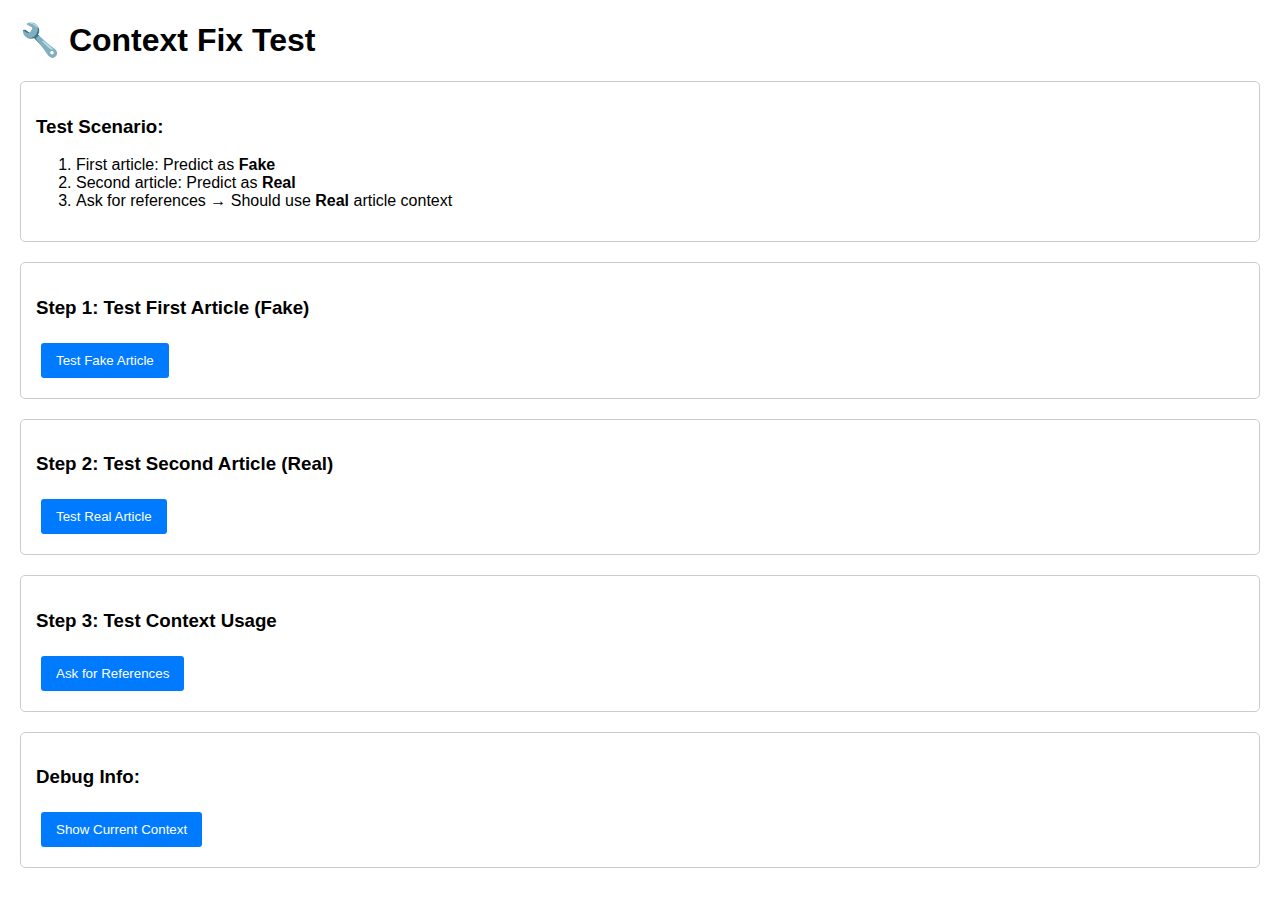
<file: test_context_fix.html>
<!DOCTYPE html>
<html>
<head>
    <title>Context Fix Test</title>
    <style>
        body { font-family: Arial, sans-serif; margin: 20px; }
        .test-section { margin: 20px 0; padding: 15px; border: 1px solid #ccc; border-radius: 5px; }
        .success { background-color: #d4edda; border-color: #c3e6cb; }
        .error { background-color: #f8d7da; border-color: #f5c6cb; }
        button { padding: 10px 15px; margin: 5px; background: #007bff; color: white; border: none; border-radius: 3px; cursor: pointer; }
        button:hover { background: #0056b3; }
        pre { background: #f8f9fa; padding: 10px; border-radius: 3px; overflow-x: auto; }
    </style>
</head>
<body>
    <h1>🔧 Context Fix Test</h1>
    
    <div class="test-section">
        <h3>Test Scenario:</h3>
        <ol>
            <li>First article: Predict as <strong>Fake</strong></li>
            <li>Second article: Predict as <strong>Real</strong></li>
            <li>Ask for references → Should use <strong>Real</strong> article context</li>
        </ol>
    </div>
    
    <div class="test-section">
        <h3>Step 1: Test First Article (Fake)</h3>
        <button onclick="testFirstArticle()">Test Fake Article</button>
        <div id="result1"></div>
    </div>
    
    <div class="test-section">
        <h3>Step 2: Test Second Article (Real)</h3>
        <button onclick="testSecondArticle()">Test Real Article</button>
        <div id="result2"></div>
    </div>
    
    <div class="test-section">
        <h3>Step 3: Test Context Usage</h3>
        <button onclick="testContextUsage()">Ask for References</button>
        <div id="result3"></div>
    </div>
    
    <div class="test-section">
        <h3>Debug Info:</h3>
        <button onclick="showDebugInfo()">Show Current Context</button>
        <div id="debugInfo"></div>
    </div>

    <script>
        let currentContext = null;
        let testResults = [];
        
        async function testFirstArticle() {
            const fakeArticle = "BREAKING: Scientists discover that drinking hot water with lemon cures all diseases! This revolutionary treatment has been hidden by big pharma for decades. Share this immediately!";
            
            try {
                const response = await fetch('http://localhost:5005/', {
                    method: 'POST',
                    headers: { 'X-Requested-With': 'XMLHttpRequest' },
                    body: new FormData(Object.assign(new FormData(), { article_text: fakeArticle }))
                });
                
                const result = await response.text();
                
                // Extract prediction
                const predictionMatch = result.match(/<b>Prediction:<\/b> ([^<]+)/);
                const prediction = predictionMatch ? predictionMatch[1] : 'Unknown';
                
                // Store context
                currentContext = {
                    article: fakeArticle,
                    prediction: prediction,
                    reasoning: result
                };
                
                document.getElementById('result1').innerHTML = `
                    <div class="success">
                        <strong>✅ First Article Test:</strong><br>
                        Prediction: ${prediction}<br>
                        Context stored: ${currentContext ? 'Yes' : 'No'}
                    </div>
                `;
                
                testResults.push('First article tested successfully');
                
            } catch (error) {
                document.getElementById('result1').innerHTML = `
                    <div class="error">
                        <strong>❌ Error:</strong> ${error.message}
                    </div>
                `;
            }
        }
        
        async function testSecondArticle() {
            const realArticle = "NASA's Perseverance rover successfully landed on Mars on February 18, 2021. The rover is designed to search for signs of ancient life and collect samples for future return to Earth. This mission represents a significant step forward in Mars exploration.";
            
            try {
                const response = await fetch('http://localhost:5005/', {
                    method: 'POST',
                    headers: { 'X-Requested-With': 'XMLHttpRequest' },
                    body: new FormData(Object.assign(new FormData(), { article_text: realArticle }))
                });
                
                const result = await response.text();
                
                // Extract prediction
                const predictionMatch = result.match(/<b>Prediction:<\/b> ([^<]+)/);
                const prediction = predictionMatch ? predictionMatch[1] : 'Unknown';
                
                // Update context (this should replace the old context)
                currentContext = {
                    article: realArticle,
                    prediction: prediction,
                    reasoning: result
                };
                
                document.getElementById('result2').innerHTML = `
                    <div class="success">
                        <strong>✅ Second Article Test:</strong><br>
                        Prediction: ${prediction}<br>
                        Context updated: ${currentContext ? 'Yes' : 'No'}<br>
                        Current article: ${currentContext.article.substring(0, 50)}...
                    </div>
                `;
                
                testResults.push('Second article tested successfully');
                
            } catch (error) {
                document.getElementById('result2').innerHTML = `
                    <div class="error">
                        <strong>❌ Error:</strong> ${error.message}
                    </div>
                `;
            }
        }
        
        async function testContextUsage() {
            if (!currentContext) {
                document.getElementById('result3').innerHTML = `
                    <div class="error">
                        <strong>❌ No context available:</strong> Please run the first two tests first.
                    </div>
                `;
                return;
            }
            
            try {
                const question = "Provide me with references for this article";
                
                const formData = new FormData();
                formData.append('question', question);
                formData.append('context_article', currentContext.article);
                formData.append('context_reasoning', currentContext.reasoning);
                
                const response = await fetch('http://localhost:5005/ask', {
                    method: 'POST',
                    headers: { 'X-Requested-With': 'XMLHttpRequest' },
                    body: formData
                });
                
                const data = await response.json();
                
                const isCorrect = data.answer.toLowerCase().includes('mars') || 
                                data.answer.toLowerCase().includes('nasa') ||
                                data.answer.toLowerCase().includes('perseverance');
                
                document.getElementById('result3').innerHTML = `
                    <div class="${isCorrect ? 'success' : 'error'}">
                        <strong>${isCorrect ? '✅' : '❌'} Context Test:</strong><br>
                        Question: ${question}<br>
                        Answer: ${data.answer.substring(0, 200)}...<br>
                        Using correct context: ${isCorrect ? 'Yes' : 'No'}<br>
                        Expected: Mars/NASA/Perseverance references<br>
                        Found: ${isCorrect ? 'Yes' : 'No'}
                    </div>
                `;
                
                testResults.push(`Context test: ${isCorrect ? 'PASSED' : 'FAILED'}`);
                
            } catch (error) {
                document.getElementById('result3').innerHTML = `
                    <div class="error">
                        <strong>❌ Error:</strong> ${error.message}
                    </div>
                `;
            }
        }
        
        function showDebugInfo() {
            document.getElementById('debugInfo').innerHTML = `
                <pre>
Current Context: ${currentContext ? 'Available' : 'None'}
${currentContext ? `
Article: ${currentContext.article.substring(0, 100)}...
Prediction: ${currentContext.prediction}
` : ''}
Test Results: ${testResults.join(', ')}
                </pre>
            `;
        }
    </script>
</body>
</html>
</file>
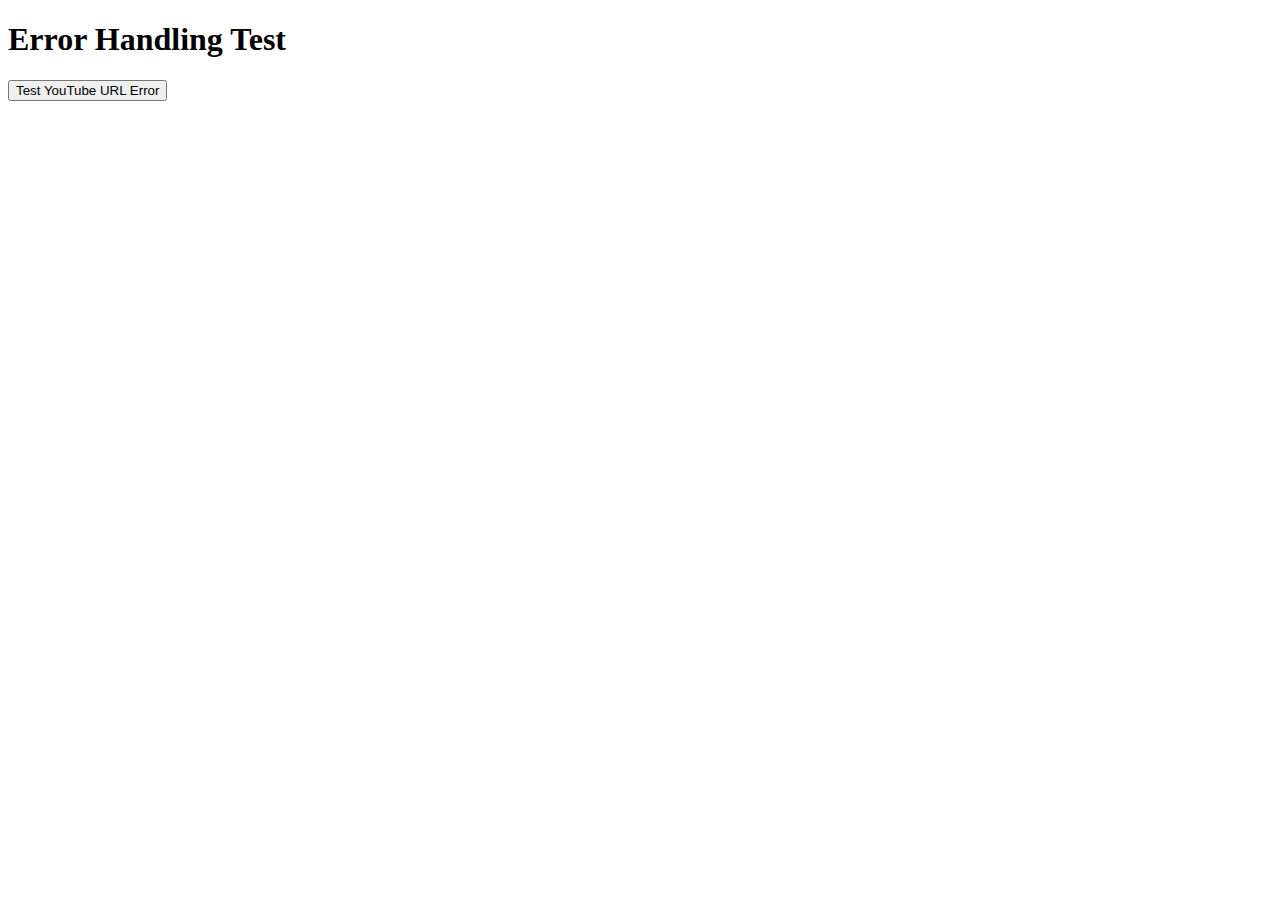
<file: test_error.html>
<!DOCTYPE html>
<html>
<head>
    <title>Error Test</title>
</head>
<body>
    <h1>Error Handling Test</h1>
    <button onclick="testError()">Test YouTube URL Error</button>
    <div id="result"></div>

    <script>
        async function testError() {
            try {
                const formData = new FormData();
                formData.append('article_url', 'https://www.youtube.com/watch?v=test');
                
                const response = await fetch('https://vertas-ai.onrender.com/', {
                    method: 'POST',
                    body: formData,
                    headers: { 'X-Requested-With': 'XMLHttpRequest' }
                });
                
                console.log('Response status:', response.status);
                
                if (!response.ok) {
                    console.log('Response not ok, status:', response.status);
                    try {
                        const responseClone = response.clone();
                        const errorData = await responseClone.json();
                        console.log('Parsed error data:', errorData);
                        document.getElementById('result').innerHTML = `<p style="color: red;">Error: ${errorData.error}</p>`;
                    } catch (jsonError) {
                        console.log('JSON parsing failed:', jsonError);
                        try {
                            const textResponse = response.clone();
                            const errorText = await textResponse.text();
                            console.log('Error text:', errorText);
                            document.getElementById('result').innerHTML = `<p style="color: red;">Error: ${errorText}</p>`;
                        } catch (textError) {
                            console.log('Text parsing also failed:', textError);
                            document.getElementById('result').innerHTML = `<p style="color: red;">HTTP error! status: ${response.status}</p>`;
                        }
                    }
                } else {
                    const result = await response.text();
                    document.getElementById('result').innerHTML = `<p style="color: green;">Success: ${result.substring(0, 100)}...</p>`;
                }
            } catch (error) {
                console.log('Catch block error:', error);
                document.getElementById('result').innerHTML = `<p style="color: red;">Catch Error: ${error.message}</p>`;
            }
        }
    </script>
</body>
</html>
</file>
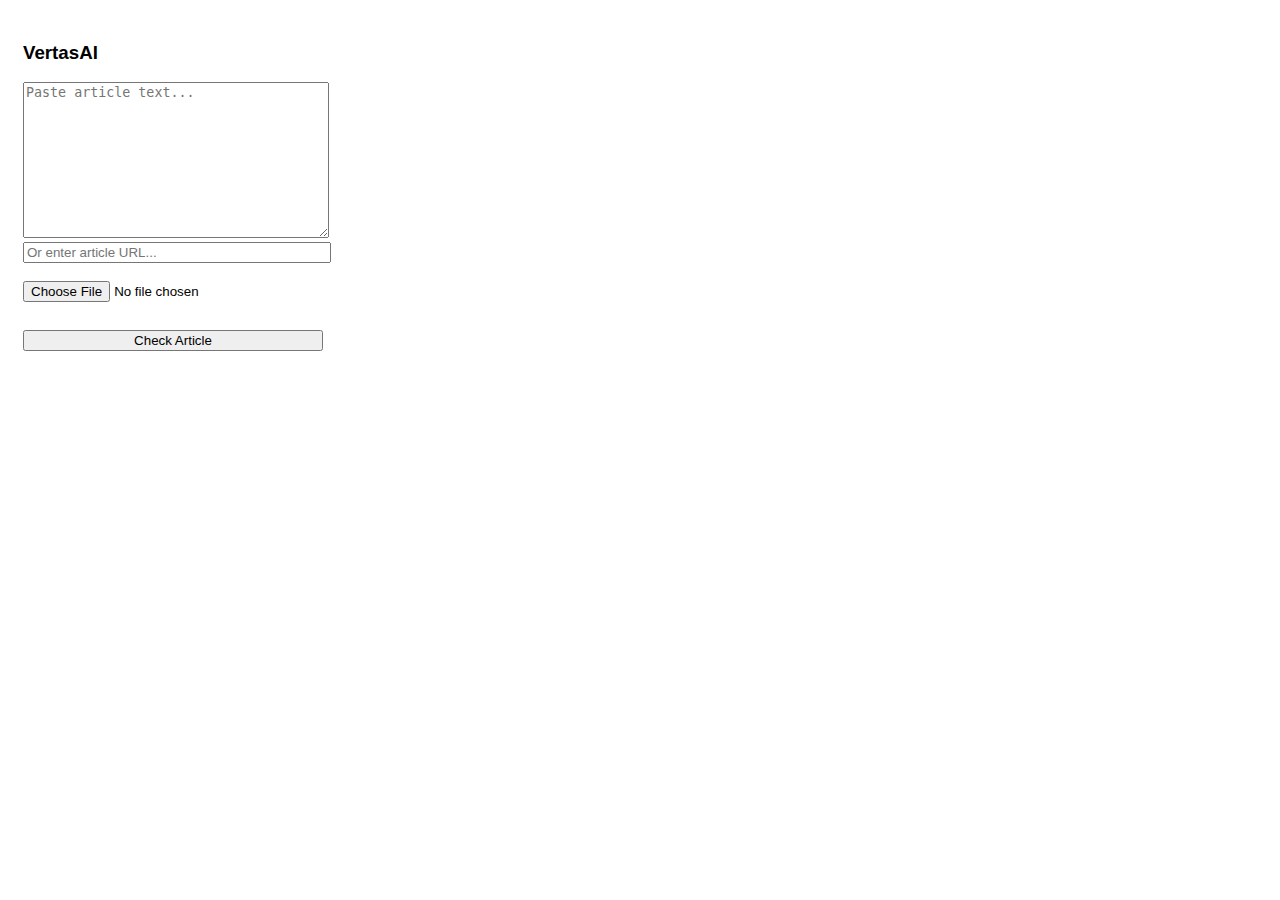
<file: extension/popup.html>
<!DOCTYPE html>
<html>
<head>
  <title>VertasAI</title>
  <style>
    body { font-family: Arial; padding: 15px; width: 300px; }
    textarea { width: 100%; height: 150px; }
    button { width: 100%; margin-top: 10px; }
    .result { margin-top: 15px; padding: 10px; border-radius: 6px; background: #f0f0f0; }
  </style>
</head>
<body>
  <h3>VertasAI</h3>
  <form onsubmit="return false;">
    <textarea id="articleText" placeholder="Paste article text..."></textarea>
    <br>
    <input type="url" id="articleURL" placeholder="Or enter article URL..." style="width:100%">
    <br><br>
    <input type="file" id="fileInput" accept=".txt,.pdf,.jpg,.png,.mp3,.mp4">
    <br><br>
    <button type="button" id="checkBtn">Check Article</button>
</form>
  <div id="result" style="margin-top:15px;"></div>

  <script src="popup.js"></script>
</body>
</html>
</file>
